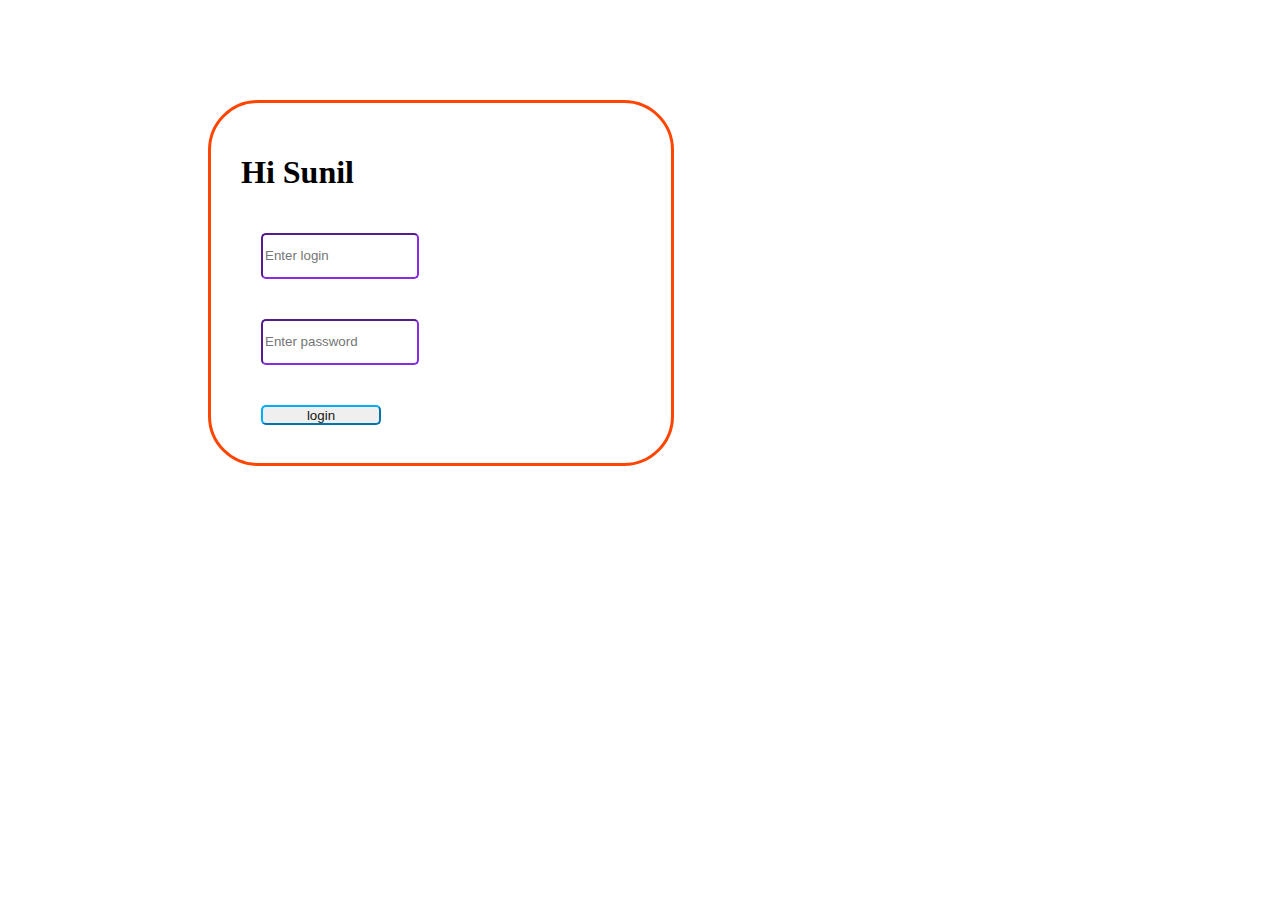
<file: index.html>
<!DOCTYPE html>
<html lang="en">
<head>
    <meta charset="UTF-8">
    <meta name="viewport" content="width=device-width, initial-scale=1.0">
    <title>Document</title>
    <script src="./authenticate.js"></script>
    <link rel="stylesheet" href="./beautify.css">
</head>
<body>
    <div class="box">
    <h1>Hi Sunil</h1>
    <input id="login" type="text" placeholder="Enter login"><br>
    <input id="password" type="password" placeholder="Enter password"><br>
    <button onclick="userAuthentication()">login</button>
</div>
</body>
</html>
</file>
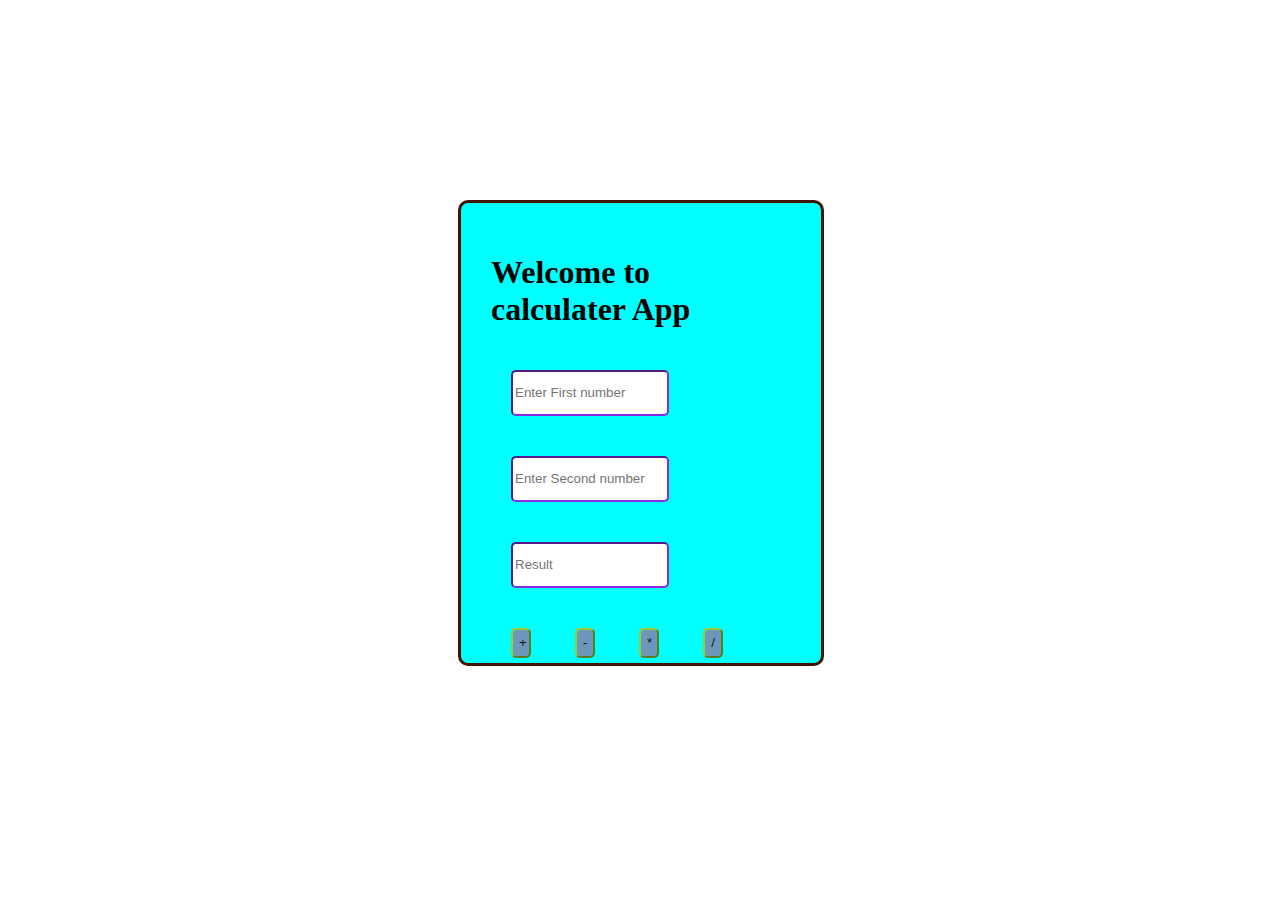
<file: home.html>
<!DOCTYPE html>
<html lang="en">
<head>
    <meta charset="UTF-8">
    <meta name="viewport" content="width=device-width, initial-scale=1.0">
    <title>Document</title>
    <link rel="stylesheet" href="./beautify.css">

    <script src="./calculator.js"></script>
</head>
<body>
    <div class="calci">
    <h1>Welcome to calculater App</h1>
    <input id="num1" type="text" placeholder="Enter First number"><br>
    <input id="num2" type="text" placeholder="Enter Second number"><br>
    <input id="result" type="text" placeholder="Result"><br>
    <button class="myButton" onclick="computeResult(0)">+</button>
    <button class="myButton" onclick="computeResult(1)">-</button>
    <button class="myButton" onclick="computeResult(2)">*</button>
    <button class="myButton" onclick="computeResult(3)">/</button>
</div>
</body>
</html>
</file>
<file: beautify.css>
.box{

    height: 300px;
    width: 400px;
border: solid;
border-color: orangered;
margin-left: 200px;
margin-top: 100px;
border-radius: 50px;
padding: 30px;
}


input{
    margin: 20px;
    height: 40px;
    width: 150px;
    color: red;
    border-color: blueviolet;
    border-radius: 5px;
}

button{
    margin: 20px;
    height: 20px;
    width: 120px;
    color: rgb(22, 22, 16);
    border-color: rgb(0, 174, 255);
    border-radius: 5px;
} 
.myButton{
    height: 30px;
    border-color: yellowgreen;
    background-color: rgb(107, 151, 187);
    width: 20px;
    left: 20px;
}
.calci{
    height: 400px;
    width: 300px;
border: solid;
border-color: rgb(66, 20, 4);
margin-left: 450px;
margin-top: 200px;
border-radius: 10px;
padding: 30px;
background-color: aqua;
}
</file>
